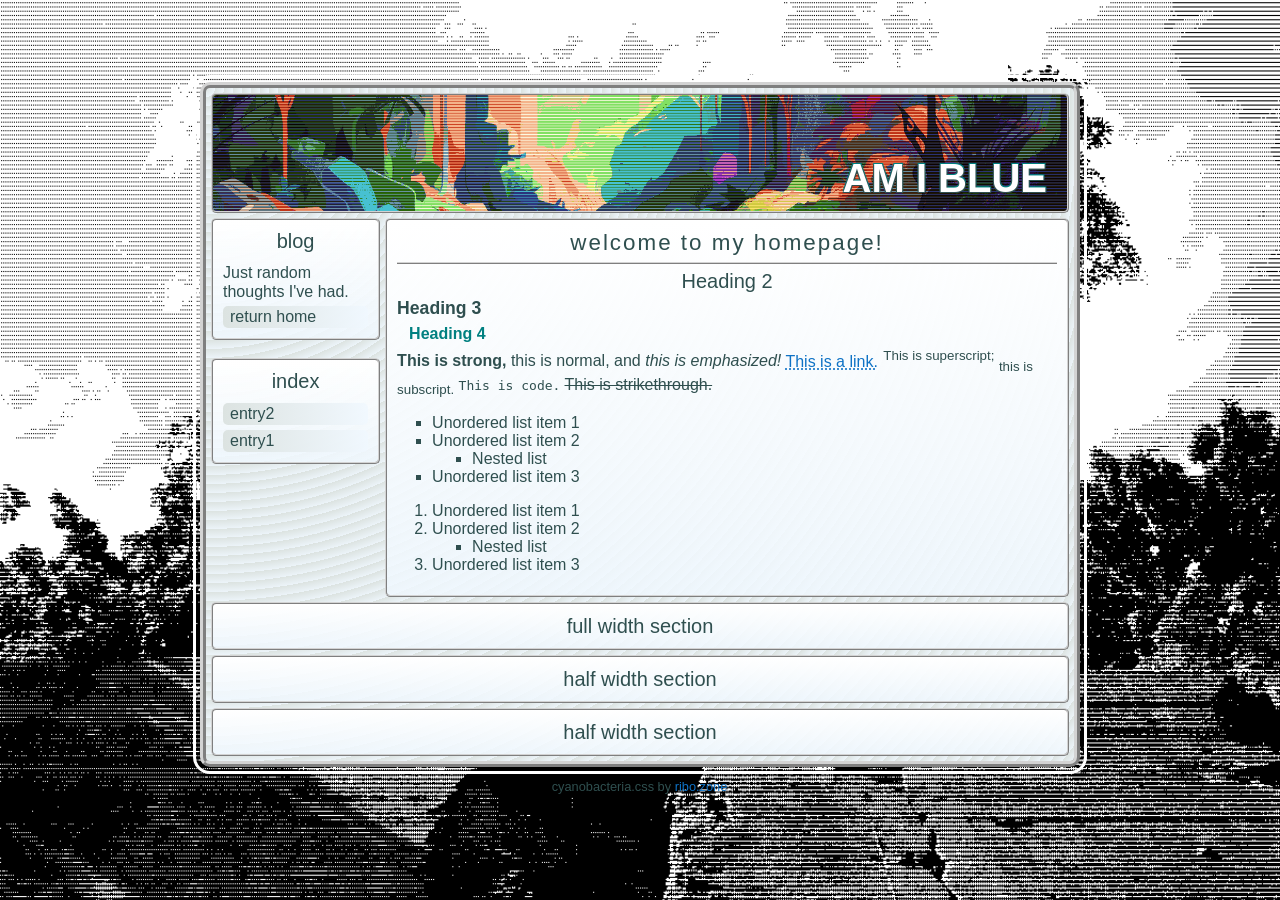
<file: blog.html>
<!DOCTYPE html>
<html>
<head>
	<title>blog</title>
	<link href="style.css" rel="stylesheet" type="text/css" media="all">
    <link href="blog.css" rel="stylesheet" type="text/css" media="all">
	<link href="fonts/fonts.css" rel="stylesheet" type="text/css" media="all">
	<meta name="viewport" content="width=device-width, initial-scale=1">
	<meta charset="utf-8">
</head>
<body>

	<div class="container">

		<header>
			<span>AM I BLUE</span>
		</header>
		
		<div class="small">
			<nav>
				<div>blog</div>
                <p>Just random thoughts I've had.</p>
                <a href="index.html">return home</a>         
			</nav>

            <br>

            <nav>
                <div>index</div>
                <a href="index.html">entry2</a>
                <a href="index.html">entry1</a>
            </nav>
		</div>

		<section class="half">
			<h1>welcome to my homepage!</h1>
			<h2>Heading 2</h2>
			<h3>Heading 3</h3>
			<h4>Heading 4</h4>
			<p>
				<strong>This is strong,</strong>
				this is normal, and
				<em>this is emphasized!</em>
				<a href="#">This is a link.</a>
				<sup>This is superscript;</sup>
				<sub>this is subscript.</sub>
				<code>This is code.</code>
				<s>This is strikethrough.</s>
			</p>
			<ul>
				<li>Unordered list item 1</li>
				<li>Unordered list item 2
					<ul>
						<li>Nested list</li>
					</ul>
				</li>
				<li>Unordered list item 3</li>
			</ul>
			<ol>
				<li>Unordered list item 1</li>
				<li>Unordered list item 2
					<ul>
						<li>Nested list</li>
					</ul>
				</li>
				<li>Unordered list item 3</li>
			</ol>
		</section>
		
		<section class="full">
			<h2>full width section</h2>
		</section>
		
		<section class="half">
			<h2>half width section</h2>
		</section>
		
		<section class="half">
			<h2>half width section</h2>
		</section>
		
	</div>

	<footer>
		<span>cyanobacteria.css by <a href="https://ribo.zone/free/layouts/">ribo.zone</a></span>
	</footer>

</body>
</html>
</file>
<file: style.css>
/* start light mode styling */
	:root {
		--text: darkslategrey;
		--border: lightgrey;
		--accent: teal;
		--bg: #dce3e1;
		--gradientTop: white;
		--gradientBottom: rgb(240, 248, 255, .8);
	}
	header {
		background: url('pictures/GDWP-905-Day-HD-No-Logo-1.webp');
	}
/* end light mode styling */


/* start dark mode styling */
	@media (prefers-color-scheme: dark) {
		:root {
			--text: white;
			--border: #5a7678;
			--accent: #74C365;
			--bg: rgb(0,60,60,.8);
			--gradientBottom: rgb(0, 50, 60);
			--gradientTop: darkslategrey;
		}
		a:link { color: lightblue; } 
		header {
			background: url('pictures/GDWP-905-Day-HD-No-Logo.webp');
		}
	}
/* end dark mode styling */


* { 
	box-sizing: border-box;
}
body {
	padding: 10px;
	font-family: 'MS PGothic', sans-serif;
	color: var(--text);

	/* page background pattern */
	background-color: var(--gradientTop);
	background-image: url("pictures/raw0016.webp");
	background-size: cover;
	background-position: 0 0, 0 0, 10px 18px, 10px 18px, 0 0, 10px 18px;
}


.container {
	max-width: 55rem;
	margin: 5vw auto 12px auto;
	border: 6px ridge var(--border);
	outline: 3px solid var(--gradientTop);
	outline-offset: 4px;
	border-radius: 10px;
	display: flex;
	flex-wrap: wrap;
	padding: 5px;
	gap: 5px;

	/* container background pattern */
	background-color: var(--gradientBottom);
	background-image:  repeating-radial-gradient( circle at 0 0, transparent 0, var(--gradientBottom) 9px ), repeating-linear-gradient( var(--bg), var(--bg));
}
/* these control the column widths */
.small { flex: 1 1 9%; }
.large { flex: 1 1 82%; }
.full { flex: 1 1 100%; }
.half { flex: 1 1 49%; }


header {
	background-size: cover;
	background-position: center;
	width: 100%;
	height: 120px; /* change banner height here*/
	border: 2px ridge var(--border);
	border-radius: 5px;
	position: relative;
}
header span {
	font-size: 2.5rem;
	position: absolute;
	bottom: 0;
	right: 10px;
	margin: 10px;
	font-weight: bold;
	text-shadow: 1px 1px var(--text),
		-1px 1px var(--text),
		1px -1px var(--accent),
		-1px -1px var(--accent);
	color: var(--gradientTop);
}
nav {
	border: 2px ridge var(--border);
	border-radius: 5px;
	padding: 5px;
	background: linear-gradient(var(--gradientTop),var(--gradientBottom));
}
nav div {
	text-align:center;
	font-size: 1.25rem;
	margin: 5px 5px 10px 5px;
}
nav a {
	display: block;
	margin: 5px;
	background: linear-gradient(to right,var(--bg),var(--gradientBottom));
	border-radius: 5px;
	padding: 2px 7px;
	text-decoration: none;
}
nav a:link, nav a:visited { 
	color: var(--text);
}
nav a:hover, nav a:focus {
	background: linear-gradient(to right,var(--bg), var(--gradientBottom), var(--gradientTop));
}

/* optional button styling like in the preview */
div.small > img {
	display: block;
	margin: 5px auto;
	border:2px ridge var(--border);
	border-radius: 5px;
}


section {
	border: 2px ridge var(--border);
	border-radius: 5px;
	background: linear-gradient(var(--gradientTop),var(--gradientBottom));
	padding: 5px;
}


footer {
	text-align: center;
	margin-bottom: 5vw;
	font-size: 0.8rem;
}
footer a { 
	text-decoration: none;
}


h1, h2, h3, h4, h5, h6, p  { 
	margin: 5px;
	line-height: 1.2;
}
h1 { 
	font-size: 1.4rem;
	letter-spacing: 2px;
	font-weight: normal;
	text-align: center;
	border-bottom: 2px ridge var(--border);
	padding-bottom: 5px;
}
h2 { 
	font-size: 1.25rem;
	font-weight: normal;
	text-align: center;
}
h3 { 
	font-size: 1.1rem;
}
h4 { 
	font-size: 1rem;
	color: var(--accent);
	padding-left: 12px;
}

ul {
	list-style-type: square;
}
/* for the changelog */
section.small ul {
  margin: 0;
  padding-left: 1em; 
}

/* prevents overflow on smaller screens */
img { max-width: 100%; }
pre { overflow-x: auto; }

/*
a:hover, a:focus {
	font-style: italic;
}
a:visited {
	color: var(--accent);
}*/

a {
	color: #0e72c5;
	padding: 1px 1px 1px 0;
	text-decoration-style: dotted; 
	text-underline-offset: 2px;
}

a[href^='http'] { text-decoration-style: solid; }
a:visited {	color: var(--accent); }

a:hover, a:focus {
	background: white;
	outline: 1px dotted;
	outline-offset: 1px;
}

a:has(img):hover, a:has(img):focus { outline: unset; }
a[href^='http']:hover, a[href^='http']:focus { text-decoration-thickness: 2px; }
a:focus-visible { outline: 2px solid; }
a:active { color: inherit; }
</file>
<file: blog.css>
.small { flex: 1 1 9%; }  
.half  { flex: 1 1 69%; }
</file>
<file: fonts/fonts.css>
@font-face {
    font-family: 'ArkPixel';
    src: url('ark-pixel-12px-monospaced-ja.ttf.woff2') format('woff2');
    font-weight: normal;
    font-style: normal;
    font-display: swap;
}

/*
@font-face {
    font-family: 'HelveticaNow';
    src: url('fonts/HelveticaNowDisplay-Regular.woff2') format('woff2');
    font-weight: normal;
    font-style: normal;
}

@font-face {
    font-family: 'HelveticaNow';
    src: url('fonts/HelveticaNowDisplay-RegIta.woff2') format('woff2');
    font-weight: normal;
    font-style: italic;
}

@font-face {
    font-family: 'HelveticaNow';
    src: url('fonts/HelveticaNowDisplay-Medium.woff2') format('woff2');
    font-weight: 600;
    font-style: normal;
}

@font-face {
    font-family: 'HelveticaNow';
    src: url('fonts/HelveticaNowDisplay-MediumItalic.woff2') format('woff2');
    font-weight: 600;
    font-style: italic;
}

@font-face {
    font-family: 'HelveticaNow';
    src: url('fonts/HelveticaNowDisplay-Bold.woff2') format('woff2');
    font-weight: bold;
    font-style: normal;
}

@font-face {
    font-family: 'HelveticaNow';
    src: url('fonts/HelveticaNowDisplay-BoldItalic.woff2') format('woff2');
    font-weight: bold;
    font-style: italic;
}*/
</file>
